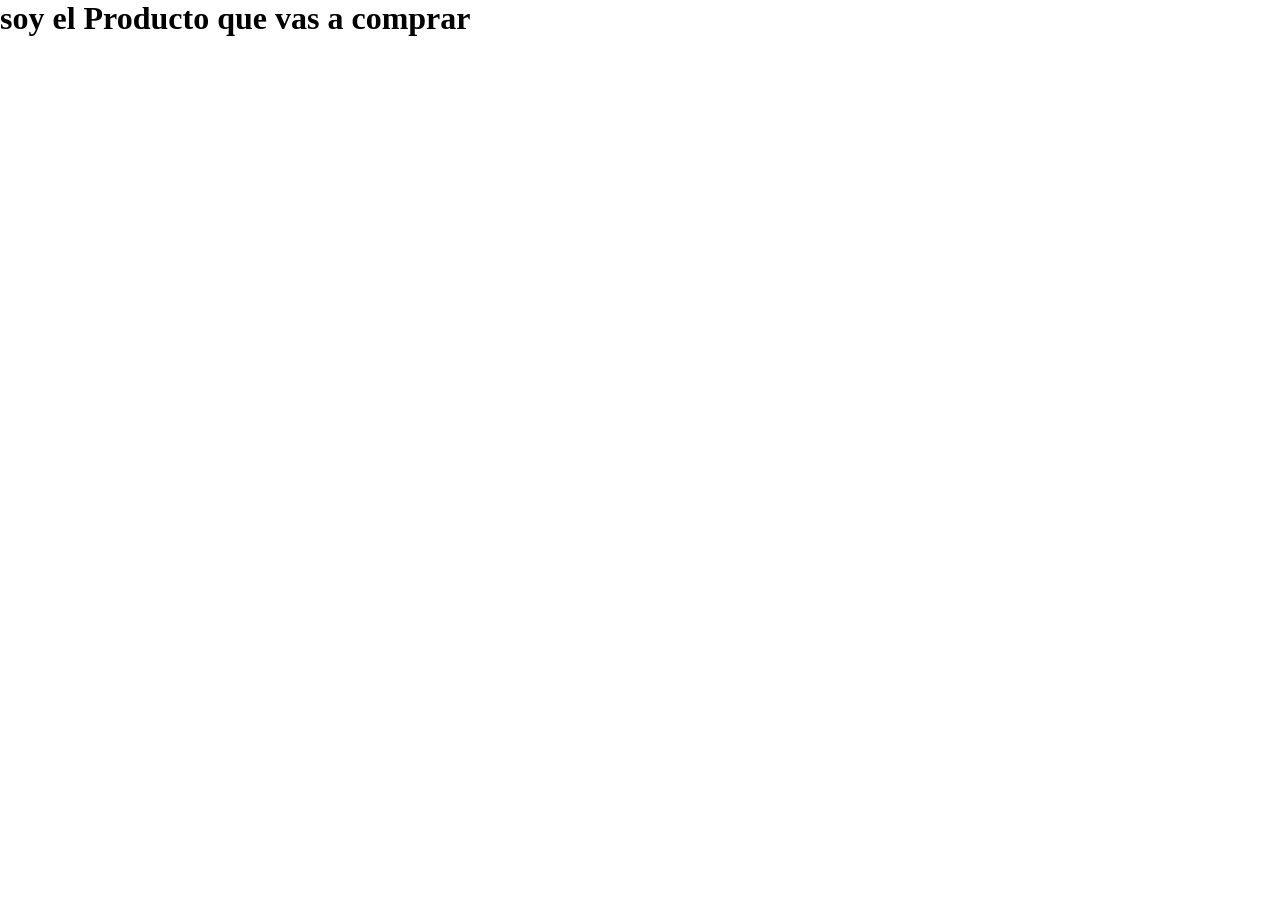
<file: bkp001.html>
<!DOCTYPE html>
<html lang="es">
<head>
    <meta charset="UTF-8">
    <meta name="viewport" content="width=device-width, initial-scale=1.0">
    <meta name="description" content="Una descripción breve de la página.">
    <meta name="keywords" content="HTML, meta, etiquetas, tutorial">
    <meta name="author" content="Tu Nombre">
    <title>home</title>
     <link rel="stylesheet" href="estilos.css">
     <link rel="stylesheet" href="https://cdnjs.cloudflare.com/ajax/libs/font-awesome/6.5.0/css/all.min.css">
</head>
<body>
<h1>soy el Producto que vas a comprar</h1>
    <script src="binculos.js"></script>
</body>
</html>
</file>
<file: estilos.css>
*{
 margin:0; padding:0;
} 

div{
 width:100px;
}

div img{
 width:100%;
}
</file>
